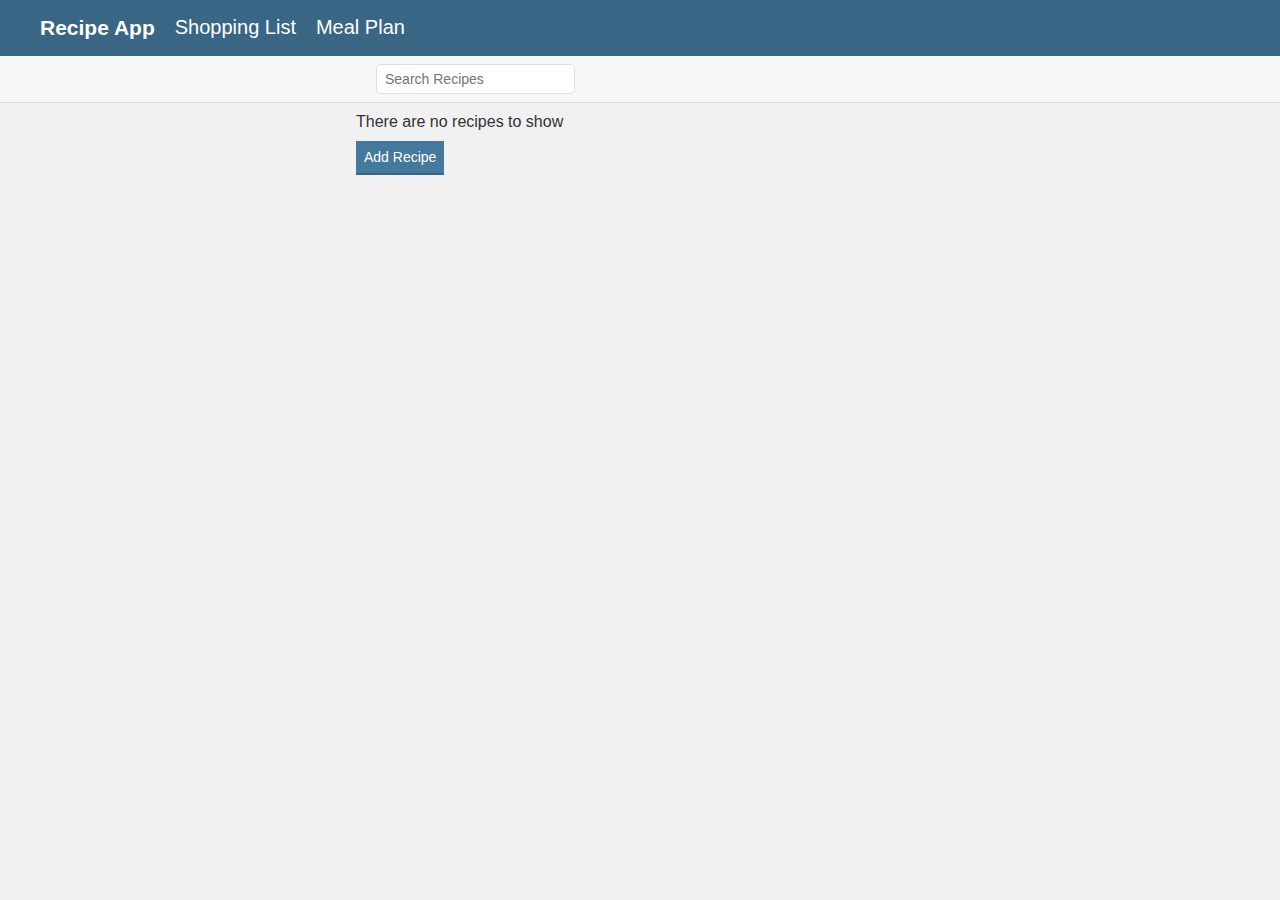
<file: index.html>
<!DOCTYPE html>
<html lang="en">
<head>
    <meta charset="UTF-8">
    <meta http-equiv="X-UA-Compatible" content="IE=edge">
    <meta name="viewport" content="width=device-width, initial-scale=1.0">
    <link rel="stylesheet" href="./src/styles.css" class="style">
    <title>Recipe Keeper</title>
</head>
<body>
    <header class="header">        
    <h1>Recipe App</h1> 

    <a href="./shoppinglist.html" class="title-2">Shopping List</a>
<a href="./mealplan.html" class="title-2">Meal Plan</a>

</header>
<div class="actions"> <div class="actions-container">
<input type="text" name="search" id="searchbox" placeholder="Search Recipes" class="input searchbox">
</div></div>
<div class="container"> 
<div id="recipes"></div>
<button id='add-button' class="button">Add Recipe</button>

    <script src="/scripts/uuid.js"> </script>
    <script src="./scripts/recipe-functions.js"></script>
    <script src="./scripts/app.js"></script>
</body>
</html>
</file>
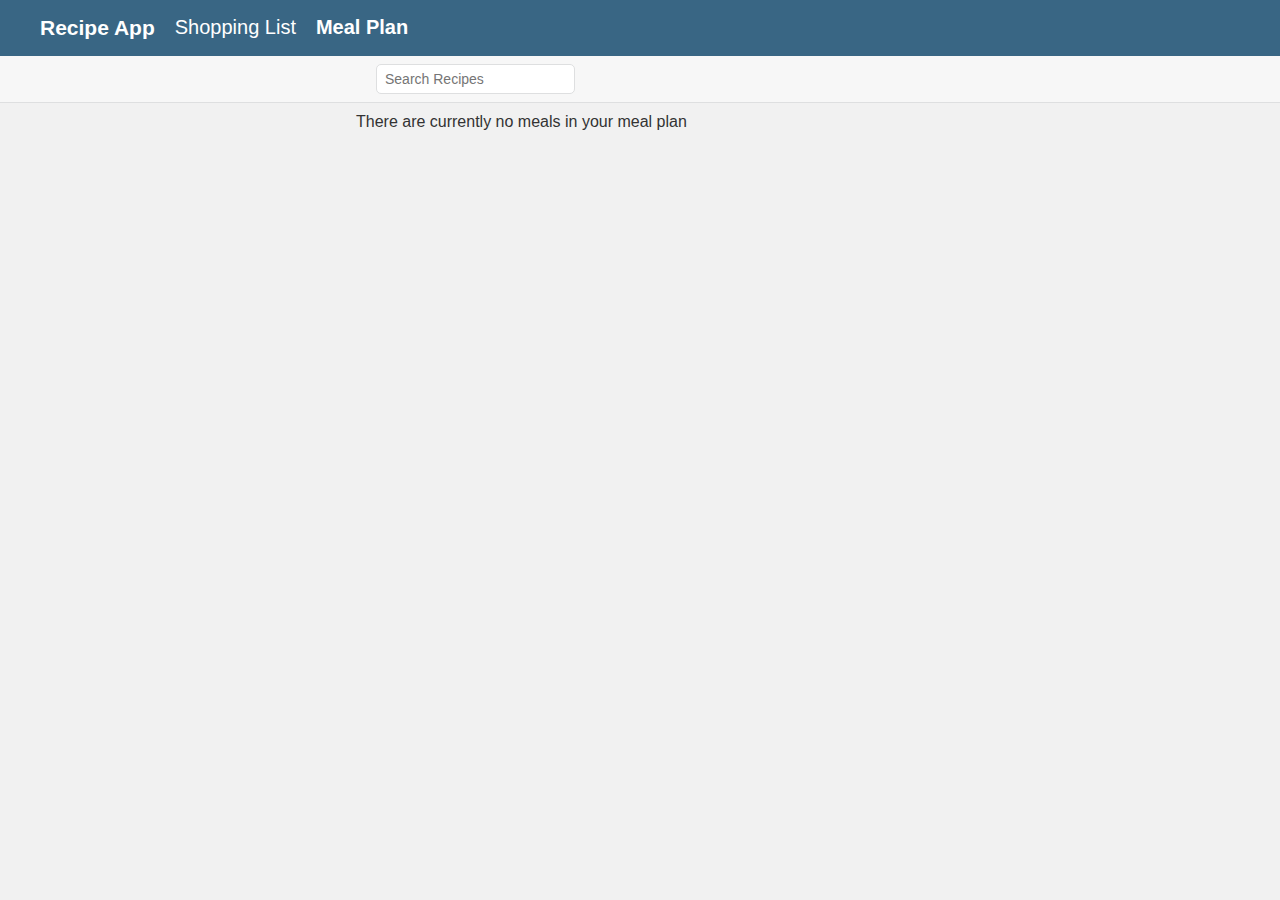
<file: mealplan.html>
<!DOCTYPE html>
<html lang="en">
<head>
    <meta charset="UTF-8">
    <meta http-equiv="X-UA-Compatible" content="IE=edge">
    <meta name="viewport" content="width=device-width, initial-scale=1.0">
    <link rel="stylesheet" href="src/styles.css" class="stylesheet">
    <title>Meal Plan</title>
</head>
<body>
    <header class="header">
        <a href="./index.html"><h1>Recipe App</h1></a>
        <a href="shoppinglist.html" class="title-2">Shopping List</a>
        <a href="./mealplan.html" class="title-3"><b> Meal Plan </b> </a>
       
    
    </header>
<div class="actions"> <div class="actions-container">
    <input type="text" name="search" id="searchbox" placeholder="Search Recipes" class="input searchbox"> </input>
</div></div>
    <div class="col-4"></div>
    <div class="col-3">
    <div class="container">
    <div class="mealplan" id="mealplan"></div></div>
</div>
<div class="col-4"></div>
    <script src="./scripts/recipe-functions.js"></script>
    <script src="./scripts/mealPlan.js"></script>
    
</body>
</html>
</file>
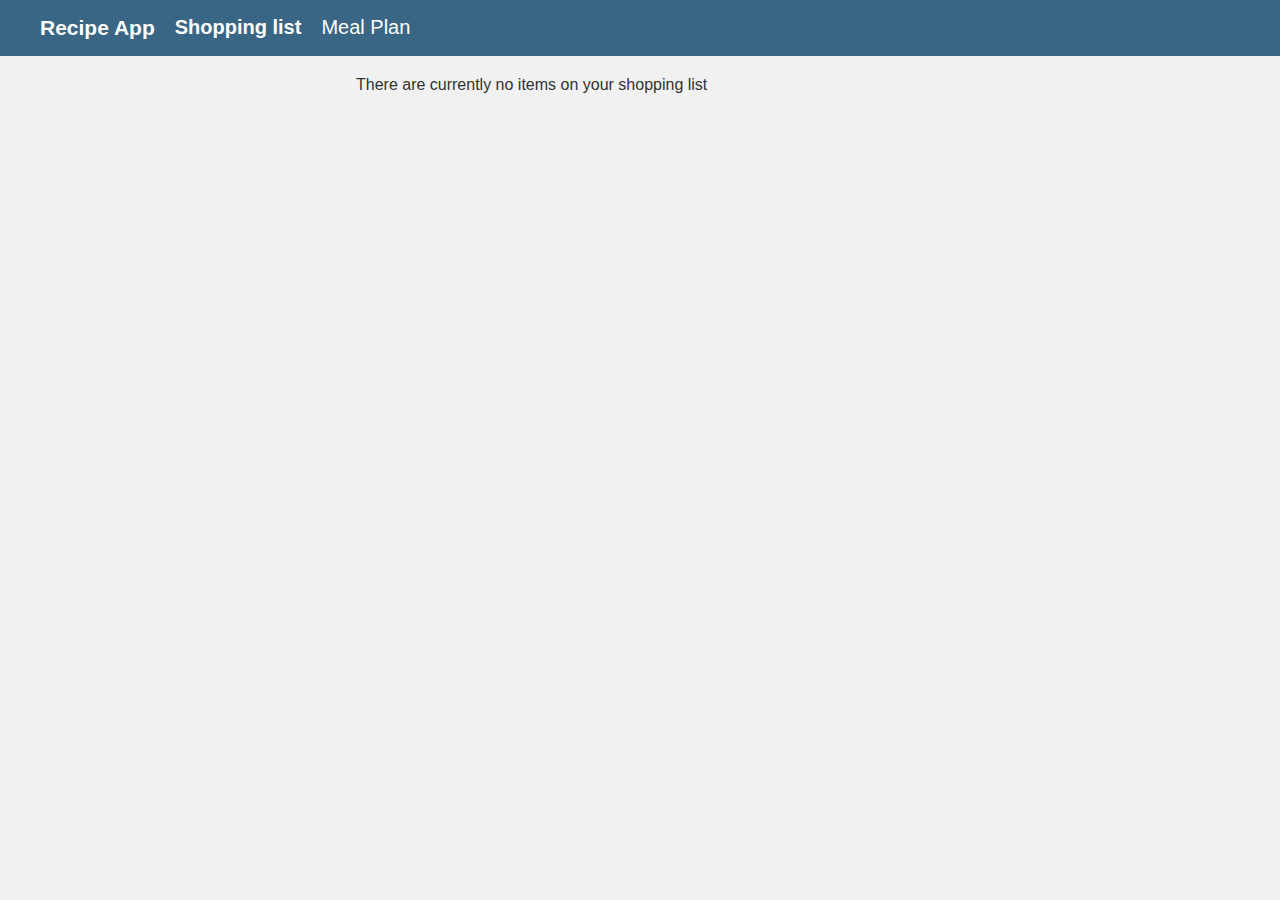
<file: shoppinglist.html>
<!DOCTYPE html>
<html lang="en">
<head>
    <meta charset="UTF-8">
    <meta http-equiv="X-UA-Compatible" content="IE=edge">
    <meta name="viewport" content="width=device-width, initial-scale=1.0">
    <link rel="stylesheet" href="./src/styles.css" class="style">
    <title>Shopping List</title>
</head>
<body>
    <header class="header">
        <a href="./index.html"> <h1>Recipe App</h1> <a href="./shoppinglist.html" class="title-2"><b>Shopping list </b></a>
        <a href="./mealplan.html" class="title-3">Meal Plan</a>
    
       
    </header>
    <div class="container">
        <h2>Shopping list</h2>
    <div id="items"></div></div>
   <script src="./scripts/recipe-functions.js"></script>
    <script src="./scripts/shoppinglist.js"></script>
    
</body>
</html>
</file>
<file: src/styles.css>
* {
    box-sizing: border-box;
    margin: 0;
    padding: 0;
}

html {
  font-size: 62.5%;
}

body {
  color: #333333;
  font-family: Helvetica, Arial, sans-serif;
  font-size: 1.6rem;
  background-color:#F1F1F1;

}


.header a {
    text-decoration: none;
    color: white;
    font-size: 2rem;

}

.header h1 {
    margin-left: 4rem;
    
    font-size: 2.1rem;
}

button {
  cursor: pointer;
}

.title-2 {
margin-left: 2rem;

}


.title-3 {
    margin-left: 2rem;
    margin-right: 2rem;
    
    }


.container {
  max-width: 60rem;
  margin: 0 auto;
  padding: 0 1.6rem;
}

/* Header */

.header {
   background-color: #396684;
  color: white;
  padding: 1.6rem 0;
  display: flex;
  width: 100vw
  


}

.header-title {
  font-size: 3.2rem;
  margin-bottom: .4rem;
}

.header-subtitle {
  font-size: 1.6rem;
  font-weight: 300;
}



/* Form Inputs */

.input {
    border: 1px solid #DEDFE0;
    border-radius: 5px;
    font-size: 1.4rem;
    font-weight: 300;
    height: 3rem;
    margin-right: .8rem;
    padding: .4rem .8rem;
    margin-left: 2rem;
    max-width: 100vw;
    overflow: hidden;

}


.button {
    background: #43799c;
    border: none;
    border-bottom: 2px solid #396684;
    color: white;
    font-size: 1.4rem;
    font-weight: 300;
    padding: .8rem;
    transition: background .3s ease;
    margin-top: 1rem;
}


.button-green {
    background: #006400;
    border: none;
    border-bottom: 2px solid #013120;
    color: white;
    font-size: 1.4rem;
    font-weight: 300;
    padding: .8rem;
    transition: background .3s ease;
    margin-top: 1rem;
}



.button-text {
    background: none;
    border: none;
    color: black;
}

.button-text:hover {
    background: none;
    color: white;
    text-decoration: underline;
}

.itemContainer {
    max-width: 1px;
}


h2{
    margin-top: 2rem;
}
.itemCheckbox {
    margin-right: 1rem;
}

.button--secondary {
    background: #888888;
    border-bottom: 2px solid #717171;
    margin-top: 2rem;
}

.button--secondary:hover {
    background: #6E6E6E;
}

/* recipe editor */

.title-input {
    border: 1px solid #DEDFE0;
    font-size: 2rem;
    font-weight: 300;
    display: block;
    margin: 2.4rem 0;
    padding: .8rem;
    width: 100%;
}

.body-input {
    border: 1px solid #DEDFE0;
    font-family: inherit;
    font-size: 1.6rem;
    font-weight: 300;
    display: block;
    margin: 2.4rem 0;
    min-height: 15rem;
    padding: .8rem;
    width: 100%;
}


.list-item {
    text-decoration: none;
    color: #333333;
    background: #F7F7F7;
    border: 1px solid #dedfe0;
    margin: 1.6rem 0;
    padding: 1.6rem;
    display: block;
    transition: background .3s ease;
    max-width: 300rem;
}

.list-item:hover {
    background: #eeeeee;
}

.list-item-title {
    font-size: 1.8rem;
    margin-bottom: .4rem
}

.list-item-subtitle {
    color: #666;
    font-size: 1.4rem;
    font-weight: 300;
    font-style: italic;
}


.emptyMessage {
margin-top: 1rem;

}

.list-item-ingredient {
    text-decoration: none;
    color: #fafafa;
    cursor: pointer;
    background: darkgray;
    border: 1px solid darkgrey;
    margin: 1.6rem 0;
    padding: 1rem 1.6rem;
    display: block;
    transition: background .3s ease;
    display: flex;
    justify-content: space-between;
    align-items: center
}

.actions {
    background-color: #F7F7F7;
    border-bottom: 1px solid #dedfe0;
    padding: .8rem
}

.actions-container {
    display: flex;
    max-width: 60rem;
    margin: 0 auto;
    min-height: 3rem;
    padding: 0 1.6rem;
}
</file>
